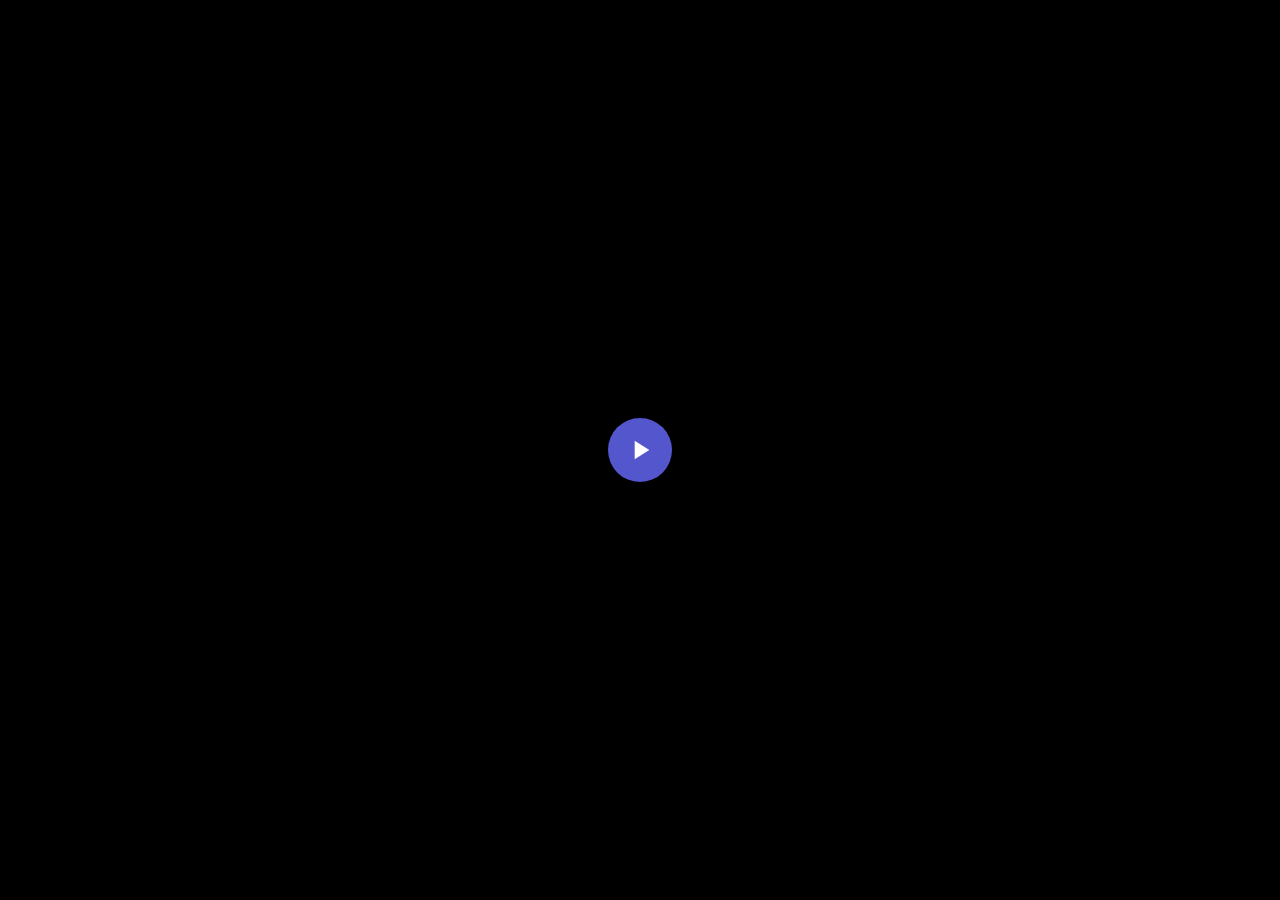
<file: static/player.html>
<!DOCTYPE html>
<html lang="en">
<head>
    <meta charset="UTF-8">
    <meta name="viewport" content="width=device-width, initial-scale=1.0">
    <title>Clean Video Player</title>
    <style>
        * {
            margin: 0;
            padding: 0;
            box-sizing: border-box;
        }

        body, html {
            width: 100%;
            height: 100%;
            background-color: #000;
            overflow: hidden;
            font-family: 'Segoe UI', system-ui, -apple-system, sans-serif;
            user-select: none;
        }

        .player-wrapper {
            position: relative;
            width: 100%;
            height: 100%;
            display: flex;
            align-items: center;
            justify-content: center;
            background: #000;
        }

        video {
            width: 100%;
            height: 100%;
            object-fit: contain;
            outline: none;
        }

        /* Custom Controls Bar */
        .controls-bar {
            position: absolute;
            bottom: 0;
            left: 0;
            right: 0;
            padding: 12px 20px 16px 20px;
            background: linear-gradient(0deg, rgba(0, 0, 0, 0.85) 0%, rgba(0, 0, 0, 0.4) 60%, transparent 100%);
            display: flex;
            flex-direction: column;
            gap: 10px;
            opacity: 0;
            transition: opacity 0.3s ease;
            z-index: 10;
        }

        .player-wrapper:hover .controls-bar,
        .player-wrapper.user-active .controls-bar {
            opacity: 1;
        }

        /* Progress Scrubber */
        .progress-container {
            width: 100%;
            height: 6px;
            background: rgba(255, 255, 255, 0.2);
            border-radius: 3px;
            cursor: pointer;
            position: relative;
            transition: height 0.15s ease;
        }

        .progress-container:hover {
            height: 9px;
        }

        .progress-filled {
            height: 100%;
            width: 0%;
            background: linear-gradient(90deg, #6366f1, #ec4899);
            border-radius: 3px;
            position: relative;
        }

        .progress-handle {
            position: absolute;
            right: -6px;
            top: 50%;
            transform: translateY(-50%);
            width: 12px;
            height: 12px;
            background: #fff;
            border-radius: 50%;
            box-shadow: 0 0 8px rgba(0, 0, 0, 0.5);
            opacity: 0;
            transition: opacity 0.15s ease;
        }

        .progress-container:hover .progress-handle {
            opacity: 1;
        }

        .controls-row {
            display: flex;
            align-items: center;
            justify-content: space-between;
        }

        .controls-left, .controls-right {
            display: flex;
            align-items: center;
            gap: 14px;
        }

        .ctrl-btn {
            background: none;
            border: none;
            color: #fff;
            cursor: pointer;
            padding: 4px;
            display: flex;
            align-items: center;
            justify-content: center;
            opacity: 0.85;
            transition: opacity 0.2s ease, transform 0.15s ease;
        }

        .ctrl-btn:hover {
            opacity: 1;
            transform: scale(1.1);
        }

        .ctrl-btn svg {
            width: 22px;
            height: 22px;
            fill: currentColor;
        }

        .time-display {
            font-size: 0.8rem;
            color: #cbd5e1;
            font-variant-numeric: tabular-nums;
        }

        .volume-group {
            display: flex;
            align-items: center;
            gap: 6px;
        }

        .volume-slider {
            width: 60px;
            height: 4px;
            accent-color: #6366f1;
            cursor: pointer;
        }

        .speed-select {
            background: rgba(255, 255, 255, 0.15);
            color: #fff;
            border: none;
            border-radius: 4px;
            padding: 2px 6px;
            font-size: 0.75rem;
            cursor: pointer;
            outline: none;
        }

        .speed-select option {
            background: #1e293b;
            color: #fff;
        }

        .big-play-btn {
            position: absolute;
            width: 64px;
            height: 64px;
            border-radius: 50%;
            background: rgba(99, 102, 241, 0.85);
            backdrop-filter: blur(8px);
            display: flex;
            align-items: center;
            justify-content: center;
            color: #fff;
            cursor: pointer;
            box-shadow: 0 8px 25px rgba(0, 0, 0, 0.5);
            transition: all 0.25s ease;
            z-index: 5;
            pointer-events: auto;
        }

        .big-play-btn:hover {
            transform: scale(1.1);
            background: rgba(99, 102, 241, 1);
        }

        .big-play-btn.hidden {
            display: none;
        }
    </style>
</head>
<body>

<div class="player-wrapper" id="playerWrapper">
    <!-- Big Play Icon overlay -->
    <div class="big-play-btn" id="bigPlayBtn">
        <svg viewBox="0 0 24 24" width="32" height="32" fill="currentColor">
            <path d="M8 5v14l11-7z"/>
        </svg>
    </div>

    <!-- Video Element (Preload auto for instant playback) -->
    <video id="videoElement" playsinline preload="auto" crossorigin="anonymous"></video>

    <!-- Custom Controls -->
    <div class="controls-bar" id="controlsBar">
        <div class="progress-container" id="progressContainer">
            <div class="progress-filled" id="progressFilled">
                <div class="progress-handle"></div>
            </div>
        </div>

        <div class="controls-row">
            <div class="controls-left">
                <button class="ctrl-btn" id="playBtn" title="Play / Pause">
                    <svg id="playIcon" viewBox="0 0 24 24"><path d="M8 5v14l11-7z"/></svg>
                    <svg id="pauseIcon" viewBox="0 0 24 24" style="display:none;"><path d="M6 19h4V5H6v14zm8-14v14h4V5h-4z"/></svg>
                </button>

                <div class="volume-group">
                    <button class="ctrl-btn" id="muteBtn" title="Mute / Unmute">
                        <svg id="volumeIcon" viewBox="0 0 24 24"><path d="M3 9v6h4l5 5V4L7 9H3zm13.5 3c0-1.77-1.02-3.29-2.5-4.03v8.05c1.48-.73 2.5-2.25 2.5-4.02z"/></svg>
                        <svg id="muteIcon" viewBox="0 0 24 24" style="display:none;"><path d="M16.5 12c0-1.77-1.02-3.29-2.5-4.03v2.21l2.45 2.45c.03-.2.05-.41.05-.63zm2.5 0c0 .94-.2 1.82-.54 2.64l1.51 1.51C20.63 14.91 21 13.5 21 12c0-4.28-2.99-7.86-7-8.77v2.06c2.89.86 5 3.54 5 6.71zM4.27 3L3 4.27 7.73 9H3v6h4l5 5v-6.73l4.25 4.25c-.67.52-1.42.93-2.25 1.18v2.06c1.38-.31 2.63-.95 3.69-1.81L19.73 21 21 19.73l-9-9L4.27 3zM12 4L9.91 6.09 12 8.18V4z"/></svg>
                    </button>
                    <input type="range" class="volume-slider" id="volumeSlider" min="0" max="1" step="0.05" value="1">
                </div>

                <div class="time-display">
                    <span id="currentTime">0:00</span> / <span id="duration">0:00</span>
                </div>
            </div>

            <div class="controls-right">
                <select class="speed-select" id="speedSelect" title="Playback Speed">
                    <option value="0.5">0.5x</option>
                    <option value="1" selected>1.0x</option>
                    <option value="1.25">1.25x</option>
                    <option value="1.5">1.5x</option>
                    <option value="2">2.0x</option>
                </select>

                <button class="ctrl-btn" id="pipBtn" title="Picture in Picture">
                    <svg viewBox="0 0 24 24"><path d="M19 7h-8v6h8V7zm2-4H3c-1.1 0-2 .9-2 2v14c0 1.1.9 2 2 2h18c1.1 0 2-.9 2-2V5c0-1.1-.9-2-2-2zm0 16H3V5h18v14z"/></svg>
                </button>

                <button class="ctrl-btn" id="fsBtn" title="Fullscreen">
                    <svg viewBox="0 0 24 24"><path d="M7 14H5v5h5v-2H7v-3zm-2-4h2V7h3V5H5v5zm12 7h-3v2h5v-5h-2v3zM14 5v2h3v3h2V5h-5z"/></svg>
                </button>
            </div>
        </div>
    </div>
</div>

<script>
    const urlParams = new URLSearchParams(window.location.search);
    const videoId = urlParams.get('v') || urlParams.get('id');
    const directUrl = urlParams.get('url');

    const isAutoplay = urlParams.get('autoplay') === '1';
    const isLoop = urlParams.get('loop') === '1';
    const isMuted = urlParams.get('muted') === '1';

    const video = document.getElementById('videoElement');
    const playerWrapper = document.getElementById('playerWrapper');
    const playBtn = document.getElementById('playBtn');
    const bigPlayBtn = document.getElementById('bigPlayBtn');
    const playIcon = document.getElementById('playIcon');
    const pauseIcon = document.getElementById('pauseIcon');
    const muteBtn = document.getElementById('muteBtn');
    const volumeIcon = document.getElementById('volumeIcon');
    const muteIcon = document.getElementById('muteIcon');
    const volumeSlider = document.getElementById('volumeSlider');
    const currentTimeEl = document.getElementById('currentTime');
    const durationEl = document.getElementById('duration');
    const progressContainer = document.getElementById('progressContainer');
    const progressFilled = document.getElementById('progressFilled');
    const speedSelect = document.getElementById('speedSelect');
    const pipBtn = document.getElementById('pipBtn');
    const fsBtn = document.getElementById('fsBtn');

    if (directUrl) {
        video.src = '/api/stream?url=' + encodeURIComponent(directUrl);
    } else if (videoId) {
        video.src = '/api/stream?v=' + encodeURIComponent(videoId);
    }

    if (isLoop) video.loop = true;
    if (isMuted) {
        video.muted = true;
        volumeSlider.value = 0;
        updateVolumeIcons();
    }

    let hideTimeout;
    function showControls() {
        playerWrapper.classList.add('user-active');
        clearTimeout(hideTimeout);
        hideTimeout = setTimeout(() => {
            if (!video.paused) {
                playerWrapper.classList.remove('user-active');
            }
        }, 3000);
    }
    playerWrapper.addEventListener('mousemove', showControls);
    playerWrapper.addEventListener('click', (e) => {
        if (e.target.closest('#controlsBar') || e.target.closest('#bigPlayBtn')) return;
        togglePlay();
    });

    function togglePlay() {
        if (video.paused) {
            video.play().then(() => {
                playIcon.style.display = 'none';
                pauseIcon.style.display = 'block';
                bigPlayBtn.classList.add('hidden');
            }).catch(e => console.log("Play blocked:", e));
        } else {
            video.pause();
            playIcon.style.display = 'block';
            pauseIcon.style.display = 'none';
            bigPlayBtn.classList.remove('hidden');
        }
    }

    playBtn.addEventListener('click', togglePlay);
    bigPlayBtn.addEventListener('click', togglePlay);

    if (isAutoplay) {
        video.muted = true;
        video.play().then(() => {
            playIcon.style.display = 'none';
            pauseIcon.style.display = 'block';
            bigPlayBtn.classList.add('hidden');
        }).catch(() => {});
    }

    function formatTime(secs) {
        if (isNaN(secs)) return '0:00';
        const m = Math.floor(secs / 60);
        const s = Math.floor(secs % 60);
        return `${m}:${s < 10 ? '0' : ''}${s}`;
    }

    video.addEventListener('timeupdate', () => {
        const pct = (video.currentTime / video.duration) * 100;
        progressFilled.style.width = `${pct}%`;
        currentTimeEl.textContent = formatTime(video.currentTime);
    });

    video.addEventListener('loadedmetadata', () => {
        durationEl.textContent = formatTime(video.duration);
    });

    progressContainer.addEventListener('click', (e) => {
        const rect = progressContainer.getBoundingClientRect();
        const pos = (e.clientX - rect.left) / rect.width;
        video.currentTime = pos * video.duration;
    });

    volumeSlider.addEventListener('input', (e) => {
        video.volume = e.target.value;
        video.muted = e.target.value == 0;
        updateVolumeIcons();
    });

    muteBtn.addEventListener('click', () => {
        video.muted = !video.muted;
        volumeSlider.value = video.muted ? 0 : video.volume;
        updateVolumeIcons();
    });

    function updateVolumeIcons() {
        if (video.muted || video.volume == 0) {
            volumeIcon.style.display = 'none';
            muteIcon.style.display = 'block';
        } else {
            volumeIcon.style.display = 'block';
            muteIcon.style.display = 'none';
        }
    }

    speedSelect.addEventListener('change', (e) => {
        video.playbackRate = parseFloat(e.target.value);
    });

    pipBtn.addEventListener('click', async () => {
        try {
            if (document.pictureInPictureElement) {
                await document.exitPictureInPicture();
            } else {
                await video.requestPictureInPicture();
            }
        } catch (err) {
            console.error("PiP error:", err);
        }
    });

    fsBtn.addEventListener('click', () => {
        if (!document.fullscreenElement) {
            playerWrapper.requestFullscreen().catch(err => console.error(err));
        } else {
            document.exitFullscreen();
        }
    });
</script>

</body>
</html>
</file>
